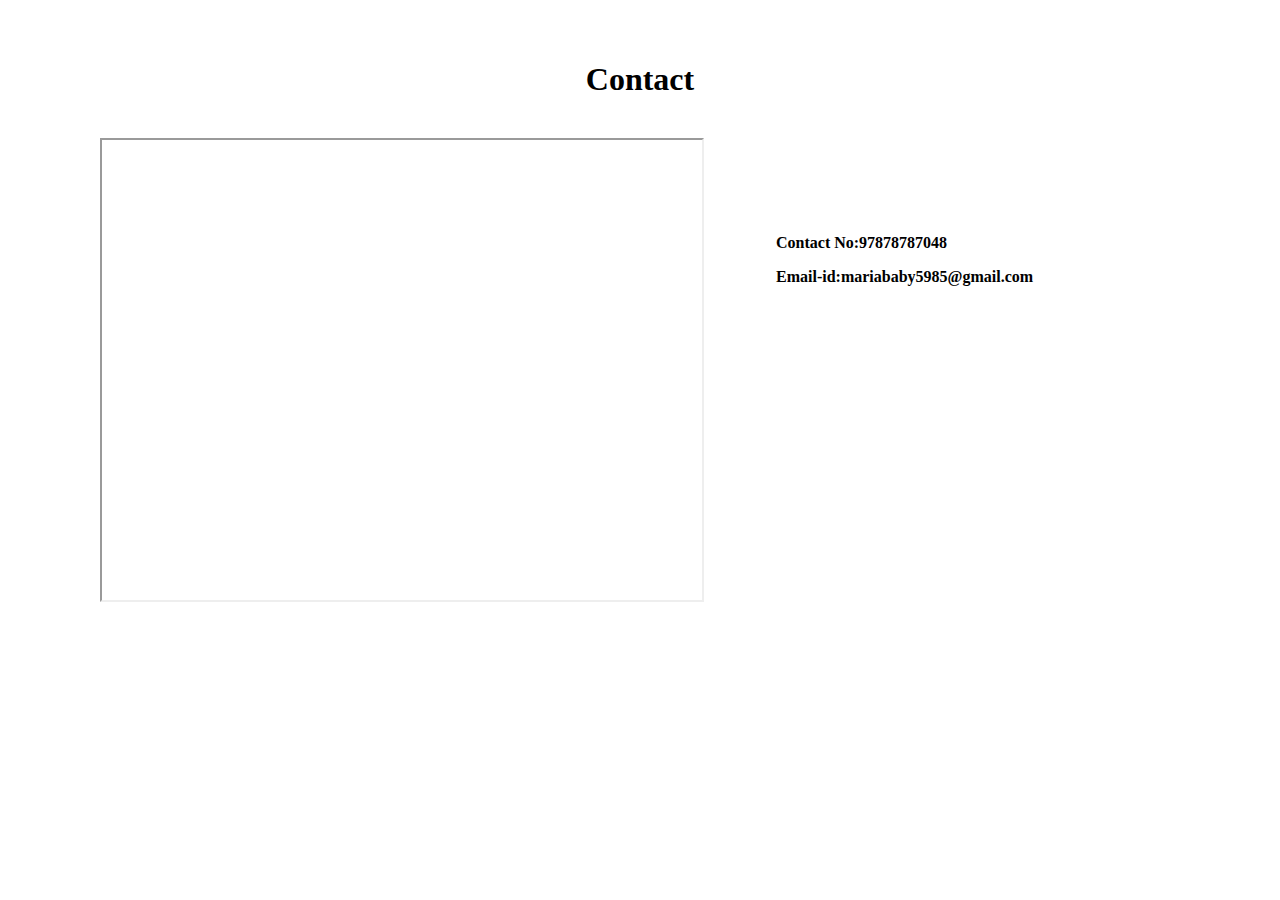
<file: contact.html>
<!DOCTYPE html>
<html lang="en">
<head>
    <meta charset="UTF-8">
    <meta name="viewport" content="width=device-width, initial-scale=1.0">
    <title>Contact</title>
    <link href="https://cdn.jsdelivr.net/npm/bootstrap@5.3.2/dist/css/bootstrap.min.css" rel="stylesheet" integrity="sha384-T3c6CoIi6uLrA9TneNEoa7RxnatzjcDSCmG1MXxSR1GAsXEV/Dwwykc2MPK8M2HN" crossorigin="anonymous">

    <style>
        body{
            margin:0;
            padding:0;
            background-image:url(https://www.japjitravel.com/blog/wp-content/uploads/2016/11/munnar-kerala.jpg);
    background-size: cover;
    background-repeat: no-repeat;
    padding:40px 80px 40px 80px;
        }
        h1{
            text-align: center;
        }
       
        .con{
            margin:40px 20px 40px 20px;
        }
     </style>
</head>
<body>
    <h1>Contact</h1>
    <div class="con" style="display: flex;">
        <div class="gmap" style="flex-grow:1;width:50%;">
            <iframe src="https://www.google.com/maps/embed?pb=!1m18!1m12!1m3!1d3947.1301855994006!2d76.97345427443096!3d8.388854091649103!2m3!1f0!2f0!3f0!3m2!1i1024!2i768!4f13.1!3m3!1m2!1s0x3b05a5af7a1bfb09%3A0xda904a101fdef36f!2sKovalam%20Beach!5e0!3m2!1sen!2sin!4v1707278478068!5m2!1sen!2sin"  style="padding-top:10px; width:600px; height:450px;" allowfullscreen="" loading="lazy" referrerpolicy="no-referrer-when-downgrade"></iframe>
        </div>
    <div class="c1"  style=" background-color:white; width:30%;  height:400px; padding:40px; margin:40px; font-weight:bold;" >
        <p>Contact No:97878787048</p>
        <p>Email-id:mariababy5985@gmail.com</p>
        </div>
    
</div>
</body>
</html>
</file>
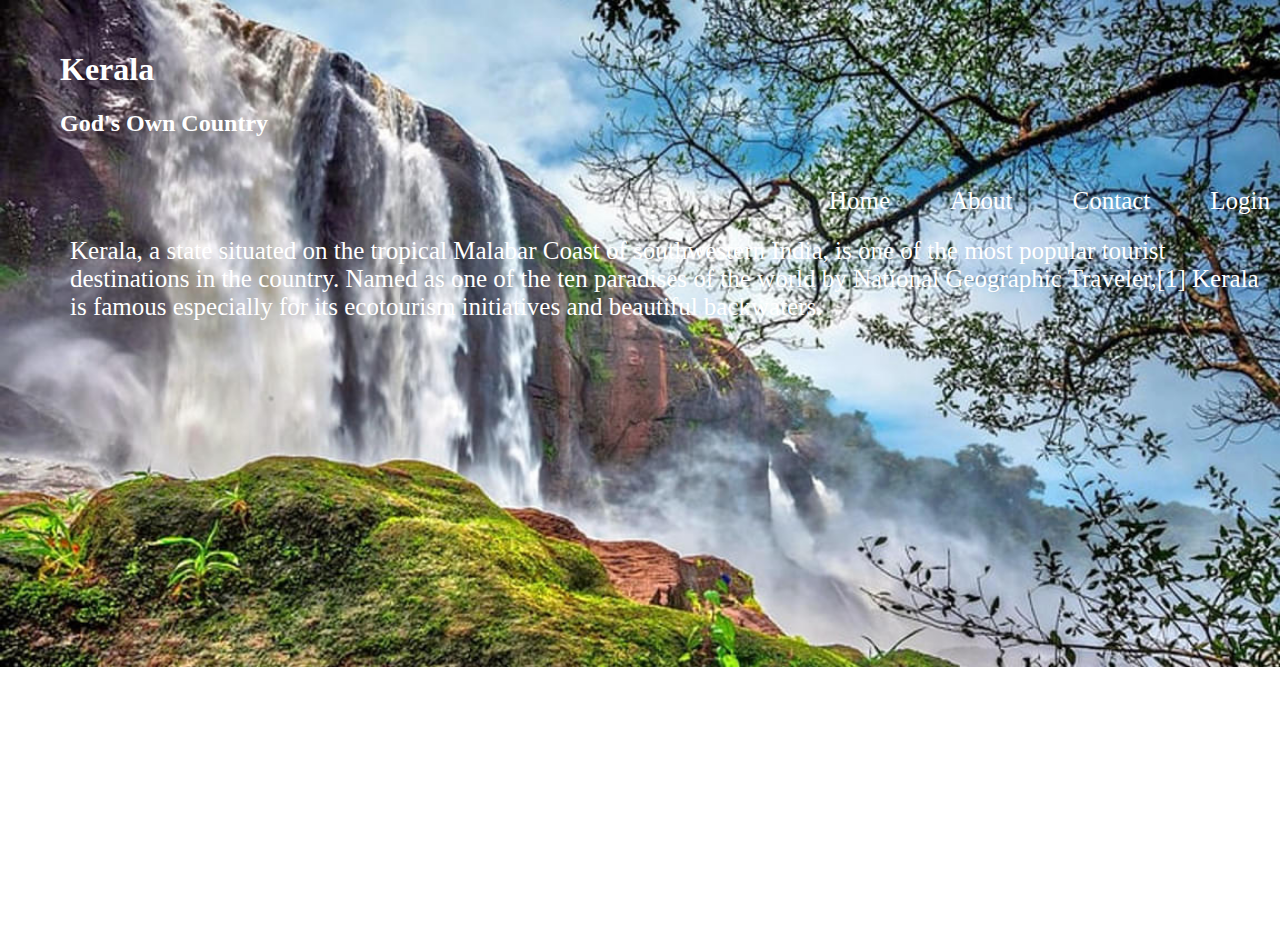
<file: home.html>
<!DOCTYPE html>
<html lang="en">
<head>
    <meta charset="UTF-8">
    <meta name="viewport" content="width=device-width, initial-scale=1.0">
    <title>Home</title>
    <link href="https://cdn.jsdelivr.net/npm/bootstrap@5.3.2/dist/css/bootstrap.min.css" rel="stylesheet" integrity="sha384-T3c6CoIi6uLrA9TneNEoa7RxnatzjcDSCmG1MXxSR1GAsXEV/Dwwykc2MPK8M2HN" crossorigin="anonymous">
    <style>
        body{
            margin: 0;
            padding: 0 20px 0px 20px;
            height: 100%;
            display: flex;
            justify-content: space-between;
            overflow: hidden;
            background-repeat: no-repeat;
            background-size: cover;
            transition: 0.4s;
            animation: imageAnimation 14s infinite;
            background-image: url(Athirapally_Water_falls.jpg.jpg);
        }
        h1,h2{
            padding-left:30px;
            color:white;
        }
        .background-image {
            position: absolute;
            margin: 10px;
            padding: 20px;
            top: 0;
            left: 0;
            width: 100%;
            height: 100%;
            background-size: cover;
            transition: opacity 1s ease;
        }
        .navbar-nav{
            padding:0px;
        }
        @keyframes imageAnimation {
            0%,100%{
                background-image: url(Athirapally_Water_falls.jpg.jpg);
            }
            25%{
                background-image: url(https://static.toiimg.com/photo/94357235.cms);
            }
            50%{
                background-image: url(https://upload.wikimedia.org/wikipedia/commons/thumb/3/3c/Kovalam_beach_trivandrum_kerala.jpg/800px-Kovalam_beach_trivandrum_kerala.jpg);
            }
            75%{
                background-image: url(Chavakkadbeach.jpg);
            }
        }
        .container{
            padding-top: 10px;
            justify-content: start;
        }
        .navbar a {
            background-color: transparent;
            color:white;
            font-weight: 50px;
            font-family:cursive;
            font-size: 25px;
            margin-right: 20px;
            text-decoration: none;
            float:right;
        }
        p{
            font-size:25px;
            padding: 60px 30px 60px 30px;
            margin: 10px;
            align-items: center;
            color: white;
        }
        .navbar-brand{
    background-color: transparent;
    color:white;
    font-weight: 500;
    font-family:cursive;
    font-size: 25px;
    margin-right: 20px;
    padding: 20px;
    text-decoration: none;
    float:right;
}
    </style>
</head>
<body>
    <div class="background-image">   
        <h1>Kerala</h1>
        <h2>God's Own Country</h2>
        <nav class="navbar-nav ml auto ">
            <div class="container justify-content-start">
            <a class="navbar-brand" href="loginpage.html">Login</a>
              <a class="navbar-brand" href="contact.html">Contact</a>
              <a class="navbar-brand" href="index.html">About</a>
              <a class="navbar-brand" href="home.html">Home</a>
              </div>
            </nav>
            <p>Kerala, a state situated on the tropical Malabar Coast of southwestern India, is one of the most popular tourist destinations in the country. Named as one of the ten paradises of the world by National Geographic Traveler,[1] Kerala is famous especially for its ecotourism initiatives and beautiful backwaters.</p>
        </div>
    </body>
    </html>
</file>
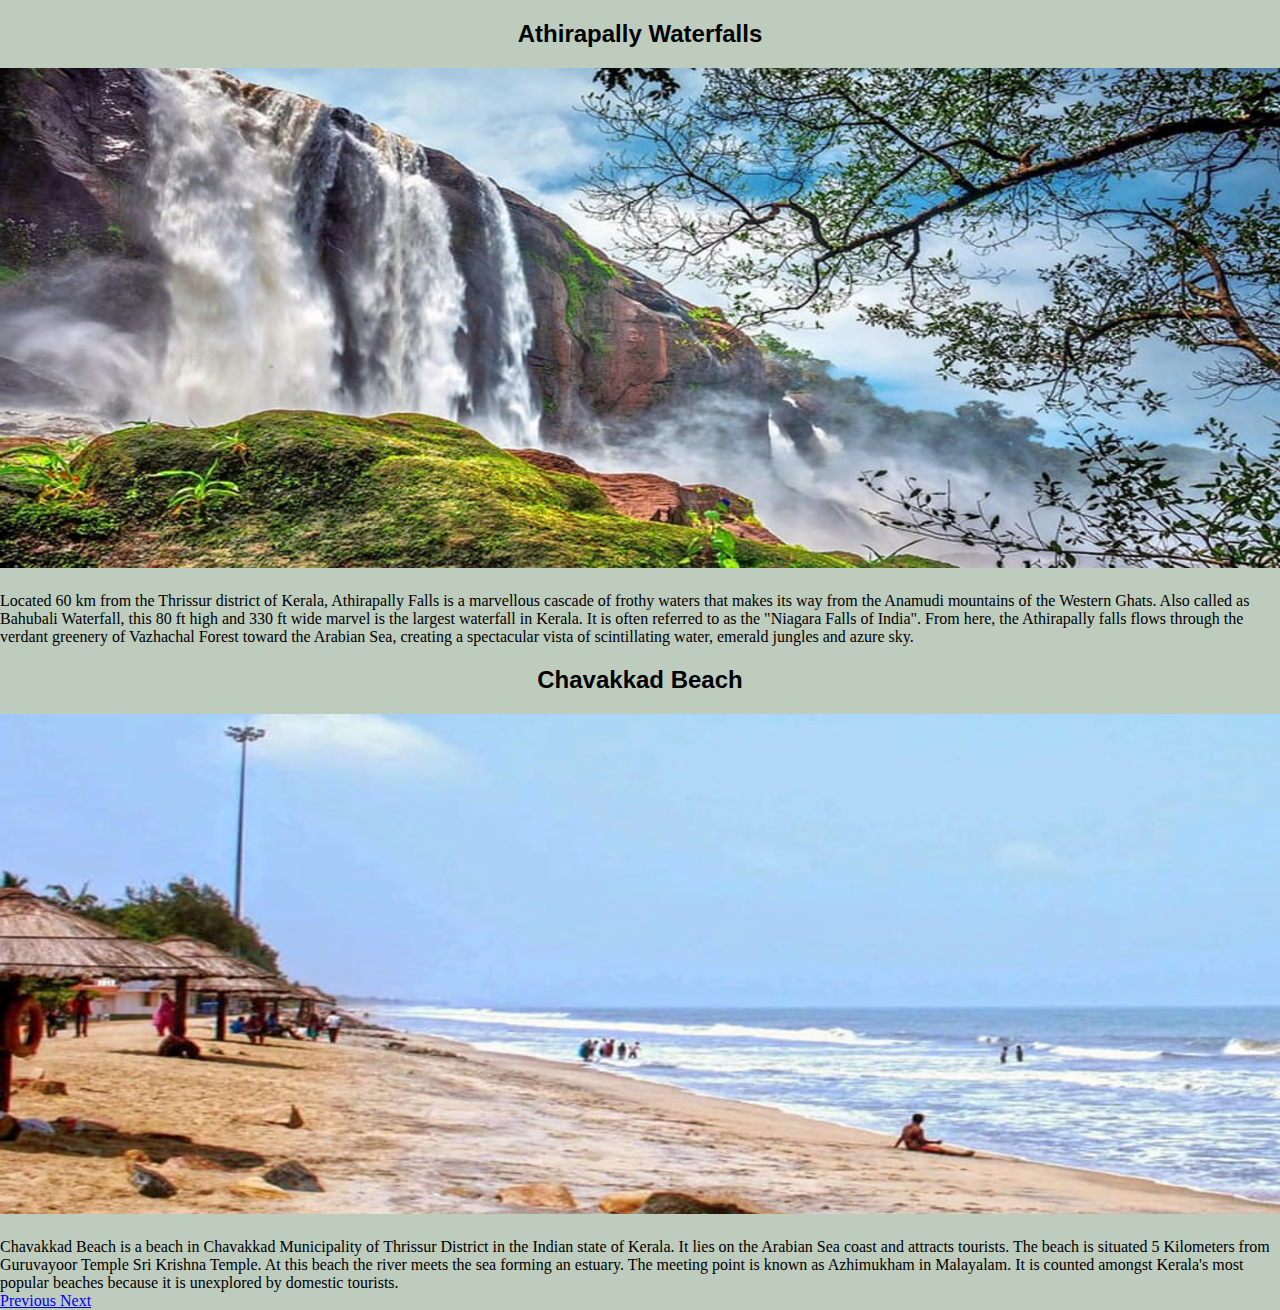
<file: Thrissur.html>
<!DOCTYPE html>
<html lang="en">
<head>
    <meta charset="UTF-8">
    <meta name="viewport" content="width=device-width, initial-scale=1.0">
    <title>Home</title>
    <link href="https://cdn.jsdelivr.net/npm/bootstrap@5.3.2/dist/css/bootstrap.min.css" rel="stylesheet" integrity="sha384-T3c6CoIi6uLrA9TneNEoa7RxnatzjcDSCmG1MXxSR1GAsXEV/Dwwykc2MPK8M2HN" crossorigin="anonymous">
    <link rel="stylesheet" href="dist.css">
</head>
<body>
    <div class="s1">
              <div id="carouselExampleControls" class="carousel slide" data-ride="carousel">
                <div class="carousel-inner">
                  <div class="carousel-item active">
                    <h2>Athirapally Waterfalls</h2>
                    <img src="Athirapally_Water_falls.jpg.jpg">
                  <p>Located 60 km from the Thrissur district of Kerala, Athirapally Falls is a marvellous cascade of frothy
                     waters that makes its way from the Anamudi mountains of the Western Ghats. Also called as Bahubali Waterfall, 
                     this 80 ft high and 330 ft wide marvel is the largest waterfall in Kerala. It is often referred to as the 
                     "Niagara Falls of India". From here, the Athirapally falls flows through the verdant greenery of Vazhachal Forest
                      toward the Arabian Sea, creating a spectacular vista of scintillating water, emerald jungles and azure sky.
                  </p>
                </div>
                <div class="carousel-item">
                    <h2>Chavakkad Beach</h2>
                  <img src="Chavakkadbeach.jpg">
                    <p>Chavakkad Beach is a beach in Chavakkad Municipality of Thrissur District in the Indian state of Kerala. 
                        It lies on the Arabian Sea coast and attracts tourists. The beach is situated 5 Kilometers from Guruvayoor 
                        Temple Sri Krishna Temple. At this beach the river meets the sea forming an estuary. The meeting point is
                         known as Azhimukham in Malayalam. It is counted amongst Kerala's most popular beaches because it is
                          unexplored by domestic tourists.</p>
                  </div>
                  </div>
            
                  <a class="carousel-control-prev" href="#carouselExampleControls" role="button" data-bs-slide="prev">
                    <span class="carousel-control-prev-icon" aria-hidden="true"></span>
                    <span class="visually-hidden">Previous</span>
                </a>
                <a class="carousel-control-next" href="#carouselExampleControls" role="button" data-bs-slide="next">
                    <span class="carousel-control-next-icon" aria-hidden="true"></span>
                    <span class="visually-hidden">Next</span>
                </a>
                 
        </div>
  
    </div>
    <script src="https://cdn.jsdelivr.net/npm/bootstrap@5.3.2/dist/js/bootstrap.bundle.min.js" integrity="sha384-C6RzsynM9kWDrMNeT87bh95OGNyZPhcTNXj1NW7RuBCsyN/o0jlpcV8Qyq46cDfL" crossorigin="anonymous"></script>
</body>
</html>
</file>
<file: dist.css>
*{
    margin:0;
    padding:0;
}
body{
    background-color:rgb(190, 204, 190);
}
img{
    width:100%;
    height:500px;
    margin: 0 0 20px 0;
}
h2{
    font-family: 'Trebuchet MS', 'Lucida Sans Unicode', 'Lucida Grande', 'Lucida Sans', Arial, sans-serif;
    text-align: center;
    padding:20px;
    background-color: rgb(23, 125r, 23);
}
</file>
